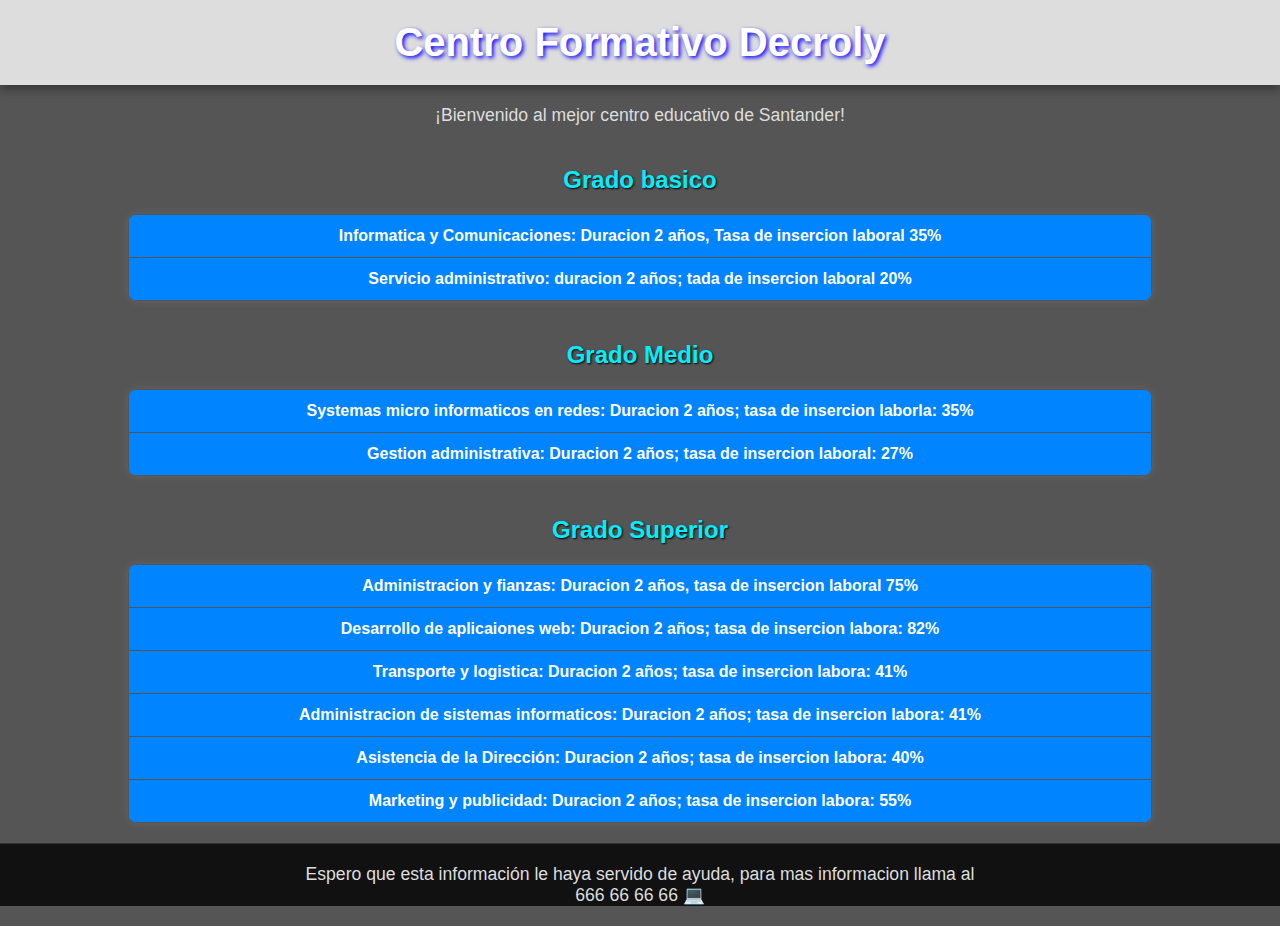
<file: LM-Oscar/Examen_1y2_LMGS_DAW_Oscar_Lanza/parte 1/index.html>
<!DOCTYPE html>
<html lang="es">
<head>
  <meta charset="UTF-8">
  <meta name="viewport" content="width=device-width, initial-scale=1.0">
  <title>Santander Bowling Center</title>
  <link rel="stylesheet" href="style.css">
</head>
<body>
  <header>
    <h1>Centro Formativo Decroly</h1>
  </header>

  <main>
    <p>
      ¡Bienvenido al mejor centro educativo de Santander!
    </p>

    <h2>Grado basico</h2>
    <table>
      <tr>
        <th>Informatica y Comunicaciones: Duracion 2 años, Tasa de  insercion laboral 35%</th>
      </tr>
      <tr>  
        <th>Servicio administrativo: duracion 2 años; tada de insercion laboral 20%</th>
      </tr>
    </table>

    <h2>Grado Medio</h2>
    <table>
      <tr>
        <th>Systemas micro informaticos en redes: Duracion 2 años; tasa de insercion laborla: 35% </th>
      </tr>
      <tr>
      <tr>
        <th>Gestion administrativa: Duracion 2 años; tasa de insercion laboral: 27% </th>
      </tr>
    </table>
    <h2>Grado Superior</h2>
    <table>
      <tr>
        <th>Administracion y fianzas: Duracion 2 años, tasa de insercion laboral 75%</th>
      </tr>
      <tr>
      <tr>
        <th>Desarrollo de aplicaiones web: Duracion 2 años; tasa de insercion labora: 82% </th>
      </tr>
      <tr>
        <th>Transporte y logistica: Duracion 2 años; tasa de insercion labora: 41% </th>
      </tr>
      <tr>
        <th>Administracion de sistemas informaticos: Duracion 2 años; tasa de insercion labora: 41% </th>
      </tr>
      <tr>
        <th>Asistencia de la Dirección: Duracion 2 años; tasa de insercion labora: 40% </th>
      </tr>
      <tr>
        <th>Marketing y publicidad: Duracion 2 años; tasa de insercion labora: 55% </th>
      </tr>
    </table>
  </main>

  <footer>
    <p>Espero que esta información le haya servido de ayuda, para mas informacion llama al 666 66 66 66 💻</p>
  </footer>
</body>
</html>
</file>
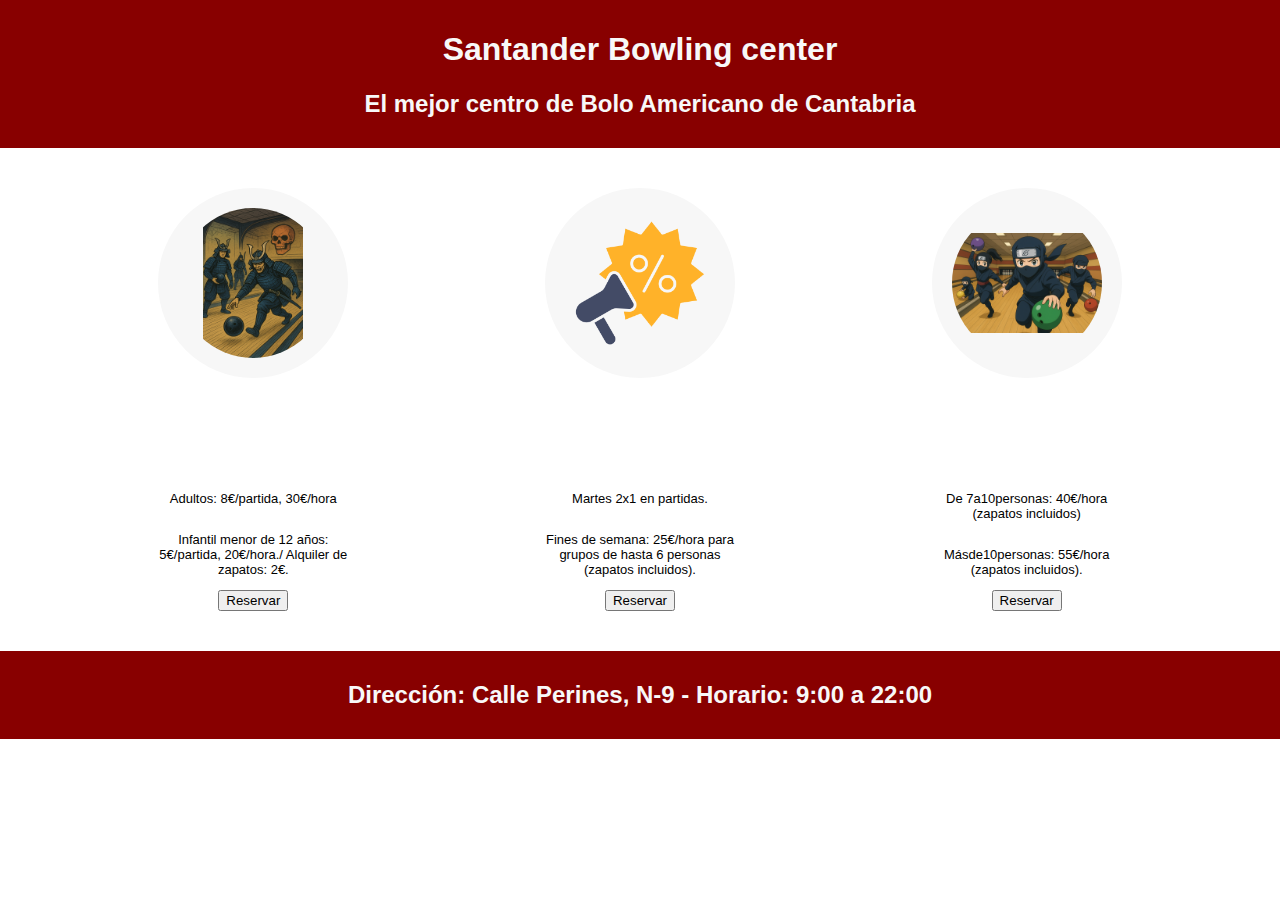
<file: LM-Oscar/Simulacro/1 Parte/index.html>
<!DOCTYPE html>
<html lang="es">
<head>
  <meta charset="UTF-8">
  <title>Gestión de Pistas de Pádel</title>
  <link rel="stylesheet" href="style.css">
</head>
<body>

  <header>
    <h1>Santander Bowling center</h1>
    <h2>El mejor centro de Bolo Americano de Cantabria</h2>
  </header>

  <main>
      <section class="steps">
        <article class="step">
            <img src="imgaenes/ChatGPT Image Nov 5, 2025, 01_21_52 PM.png" alt="dinero">
            <p>Adultos: 8€/partida, 30€/hora</p>
            <p>Infantil menor de 12 años: 5€/partida, 20€/hora./ Alquiler de zapatos: 2€.</p>
            <button>Reservar</button>
        </article>
        <article class="step1">
            <img src="imgaenes/12516291.png" alt="Teléfono">
            <p>Martes 2x1 en partidas.</p>
            <p>Fines de semana: 25€/hora para grupos de hasta 6 personas (zapatos
            incluidos).</p>
            <button>Reservar</button>

        </article> 
        <article class="step2">
            <img src="imgaenes/ChatGPT Image Nov 5, 2025, 12_51_15 PM.png" alt="grupos">
            <p>De 7a10personas: 40€/hora (zapatos incluidos)</p>
            <p>Másde10personas: 55€/hora (zapatos incluidos).</p>
            <button>Reservar</button>   
        </article>


  </main>

  <footer>
    <h2>Dirección: Calle Perines, N-9 - Horario: 9:00 a 22:00</h2>
  </footer>

</body>
</html>
</file>
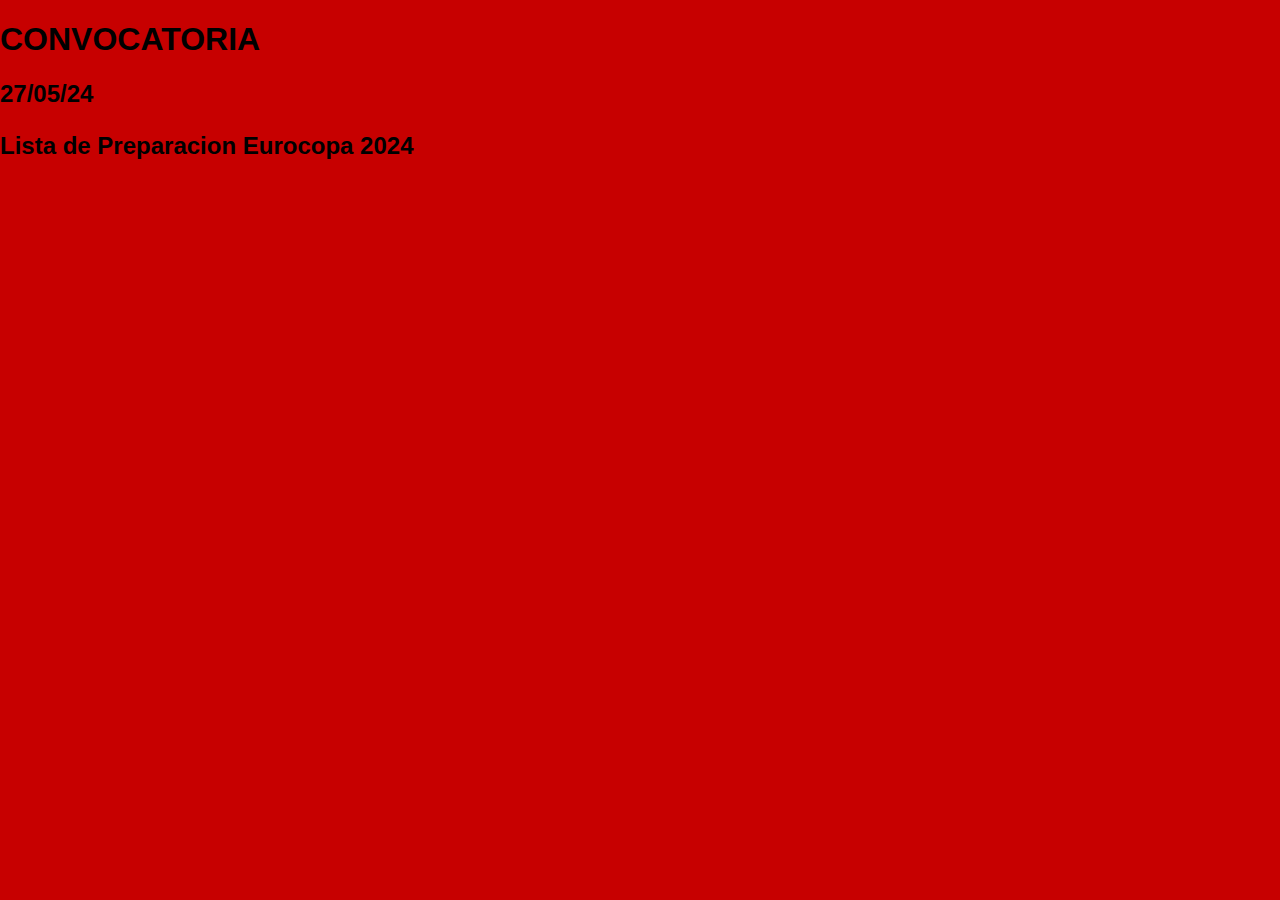
<file: LM-Oscar/Simulacro/2 Parte/index.html>
<!DOCTYPE html>
<html lang="en">
<head>
    <meta charset="UTF-8">
    <meta name="viewport" content="width=device-width, initial-scale=1.0">
    <title>LA ROJA</title>
    <link rel="stylesheet" href="style.css">
</head>
<body>
    <header>
        <h1>
            CONVOCATORIA
        </h1>
        <h2>
            27/05/24 <p> Lista de Preparacion Eurocopa 2024</p>
        </h2>

    </header>
    
    <main>

    </main>

    <footer>

    </footer>    
</body>

</html>
</file>
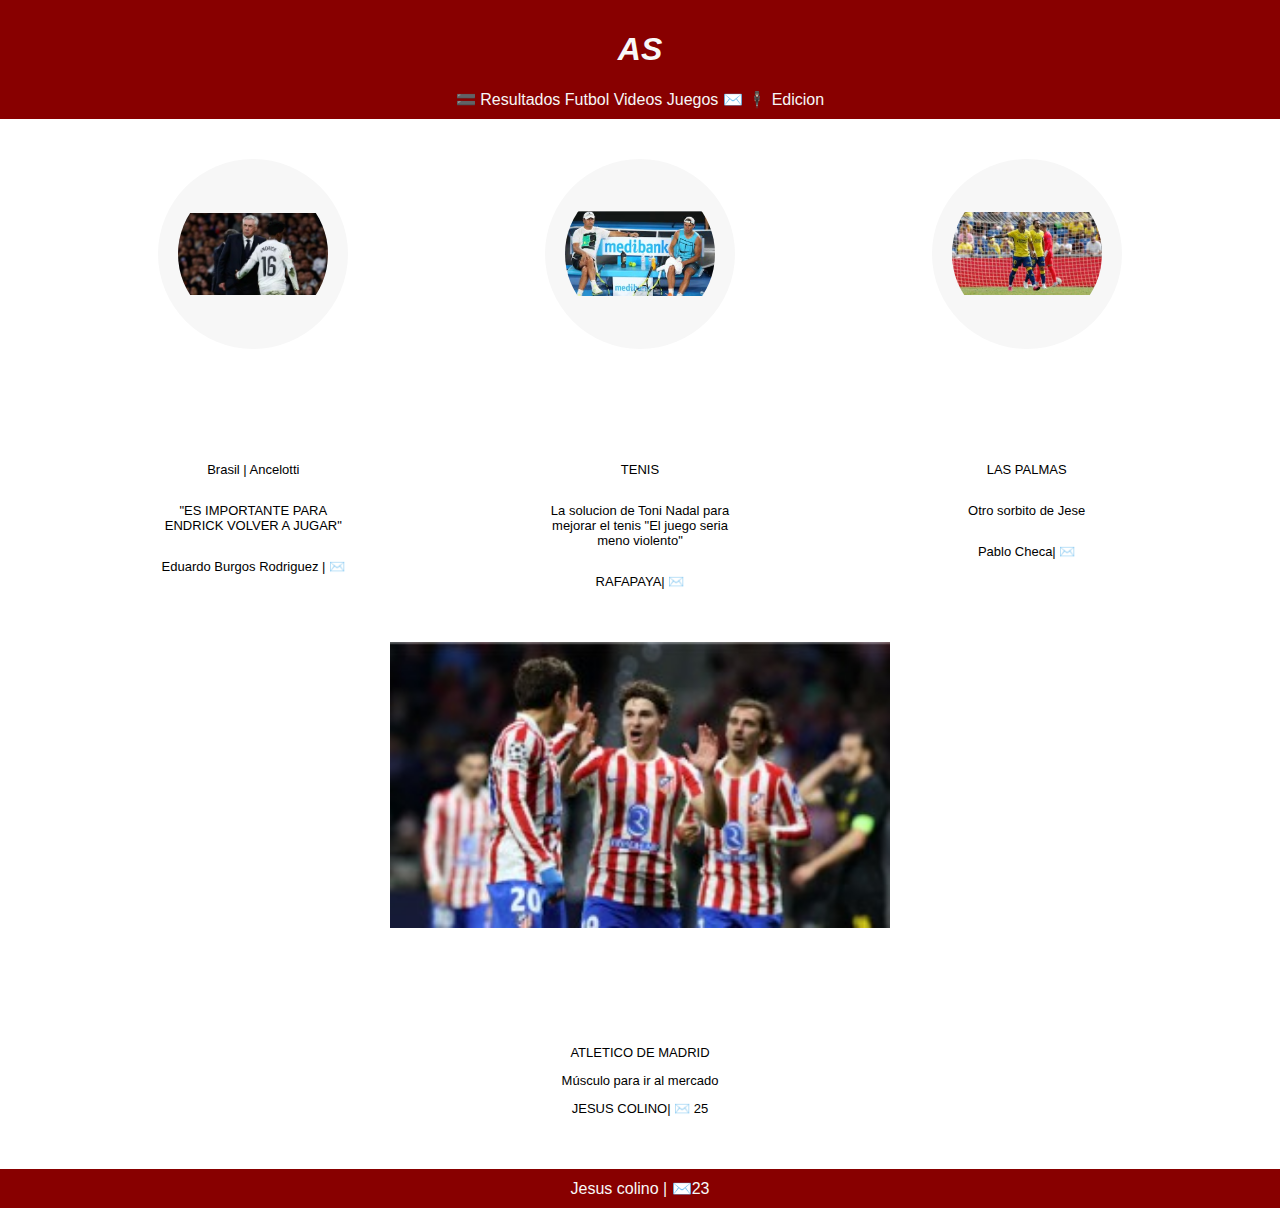
<file: LM-Oscar/Examen_1y2_LMGS_DAW_Oscar_Lanza/parte 2/periodico.html>
<!DOCTYPE html>
<html lang="es">
<head>
  <meta charset="UTF-8">
  <title>eL Mejor periodico</title>
  <link rel="stylesheet" href="style.css">
</head>
<body>

  <header>
    <h1>
        AS
    </h1>
    <nav>
        🟰  Resultados  Futbol    Videos  Juegos  ✉️  🕴🏻 Edicion
    </nav>
  </header>

  <main>
      <section class="steps">
        <article class="step">
            <img src="Imagenes/imagen1.jpg" alt="Endrick">
            <p>Brasil | Ancelotti</p>
            <p>"ES IMPORTANTE PARA ENDRICK VOLVER A JUGAR"</p>
            <p>Eduardo Burgos Rodriguez | ✉️ </p>
        </article>
        <article class="step1">
            <img src="Imagenes/imagen2.jpg" alt="Nadal">
            <p>TENIS</p>
            <p>La solucion de Toni Nadal para mejorar el tenis "El juego seria meno violento"</p>
            <p>RAFAPAYA| ✉️ </p>
        </article>
        </article> 
        <article class="step2">
            <img src="Imagenes/imagen3.jpg" alt="Palmas">
            <p>LAS PALMAS</p>
            <p>Otro sorbito de Jese</p>
            <p>Pablo Checa| ✉️ </p>
        </article>
        <article class="step3">
            <img src="Imagenes/imagen4.jpg" alt="">
            <p>ATLETICO DE MADRID</p>
            <p>Músculo para ir al mercado</p>
            <p>JESUS COLINO| ✉️ 25</p>
        </article>


  </main>

  <footer>
    <h7>Jesus colino | ✉️23</h7>
  </footer>

</body>
</html>
</file>
<file: LM-Oscar/Examen_1y2_LMGS_DAW_Oscar_Lanza/parte 1/style.css>
body {
  font-family: "Poppins", sans-serif;
  background-color: #555;
  color: #fff;
  text-align: center;
  margin: 0;
  padding: 0;
}

header {
  background-color: #ddd;
  padding: 20px 0;
  box-shadow: 0 4px 10px rgba(0, 0, 0, 0.4);
}

h1 {
  font-size: 2.5em;
  margin: 0;
  color: white;
  text-shadow: 2px 2px 4px #0a05ff;
}

p {
  max-width: 700px;
  margin: 20px auto;
  font-size: 1.1em;
  color: #ddd;
}

h2 {
  color: #00eeff;
  text-shadow: 1px 1px 2px #000;
  margin-top: 40px;
}

table {
  width: 80%;
  margin: 20px auto;
  border-collapse: collapse;
  background: rgba(255, 255, 255, 0.05);
  border-radius: 10px;
  overflow: hidden;
  box-shadow: 0 0 10px rgba(255, 255, 255, 0.1);
}

th, td {
  border: 1px solid #555;
  padding: 12px;
}

th {
  background-color: #0084ff;
  color: #fff;
}

footer {
  background: #111;
  color: #ccc;
  border-top: 1px solid #333;
}
</file>
<file: LM-Oscar/Simulacro/1 Parte/style.css>
body {
  font-family: Arial, sans-serif;
  margin: 0;
  padding: 0;
  background-color: rgb(255, 255, 255);
}

header, footer {
  text-align: center;
  background-color: rgb(136, 0, 0);
  padding: 10px;
}
p{
    color: #000000;
    font-family: 'Franklin Gothic Medium', 'Arial Narrow', Arial, sans-serif;
}
h1, h2{
    color: #f8f8f8;
    font-family: Verdana, Tahoma, sans-serif;
}
.steps {
  display: flex;
  justify-content: space-around; 
  align-items: flex-start;
  flex-wrap: wrap; 
  padding: 40px 80px;
  gap: 40px;
  text-align: center;
}


.step, .step1, .step2 {
  width: 200px; 
  display: flex;
  flex-direction: column;
  align-items: center;
  justify-content: flex-start;
}
.step img,
.step2 img,
.steps img{
  width: 500px;
  margin-bottom: 100px;
}

.step img,
.step1 img,
.step2 img {
  background-color: #f7f7f7;
  border-radius: 150%;
  padding: 20px;
  width: 150px;
  height: 150px;
  object-fit: contain;
}
p {
    font-size: 13px;
}
</file>
<file: LM-Oscar/Simulacro/2 Parte/style.css>
body {
  font-family: Arial, sans-serif;
  margin: 0;
  padding: 0;
  background-color: rgb(199, 0, 0);
}
</file>
<file: LM-Oscar/Examen_1y2_LMGS_DAW_Oscar_Lanza/parte 2/style.css>
body {
  font-family: Arial, sans-serif;
  margin: 0;
  padding: 0;
  background-color: rgb(255, 255, 255);
}

header, footer {
  text-align: center;
  background-color: rgb(136, 0, 0);
  padding: 10px;
}
p{
    color: #000000;
    font-family: 'Franklin Gothic Medium', 'Arial Narrow', Arial, sans-serif;
}
h1, h2{
    color: #f8f8f8;
    font-style: italic;
}

h7{
  color: #f8f8f8;
}

h5{
  color: #f8f8f8;
}


.steps {
  display: flex;
  justify-content: space-around; 
  align-items: flex-start;
  flex-wrap: wrap; 
  padding: 40px 80px;
  gap: 40px;
  text-align: center;
}


.step, .step1, .step2 {
  width: 200px; 
  display: flex;
  flex-direction: column;
  align-items: center;
  justify-content: flex-start;
}
.step img,
.step2 img,
.steps img{
  width: 500px;
  margin-bottom: 100px;
}

.step img,
.step1 img,
.step2 img {
  background-color: #f7f7f7;
  border-radius: 150%;
  padding: 20px;
  width: 150px;
  height: 150px;
  object-fit: contain;
}
p {
    font-size: 13px;
}
nav{
  color: #f7f7f7;
}
</file>
